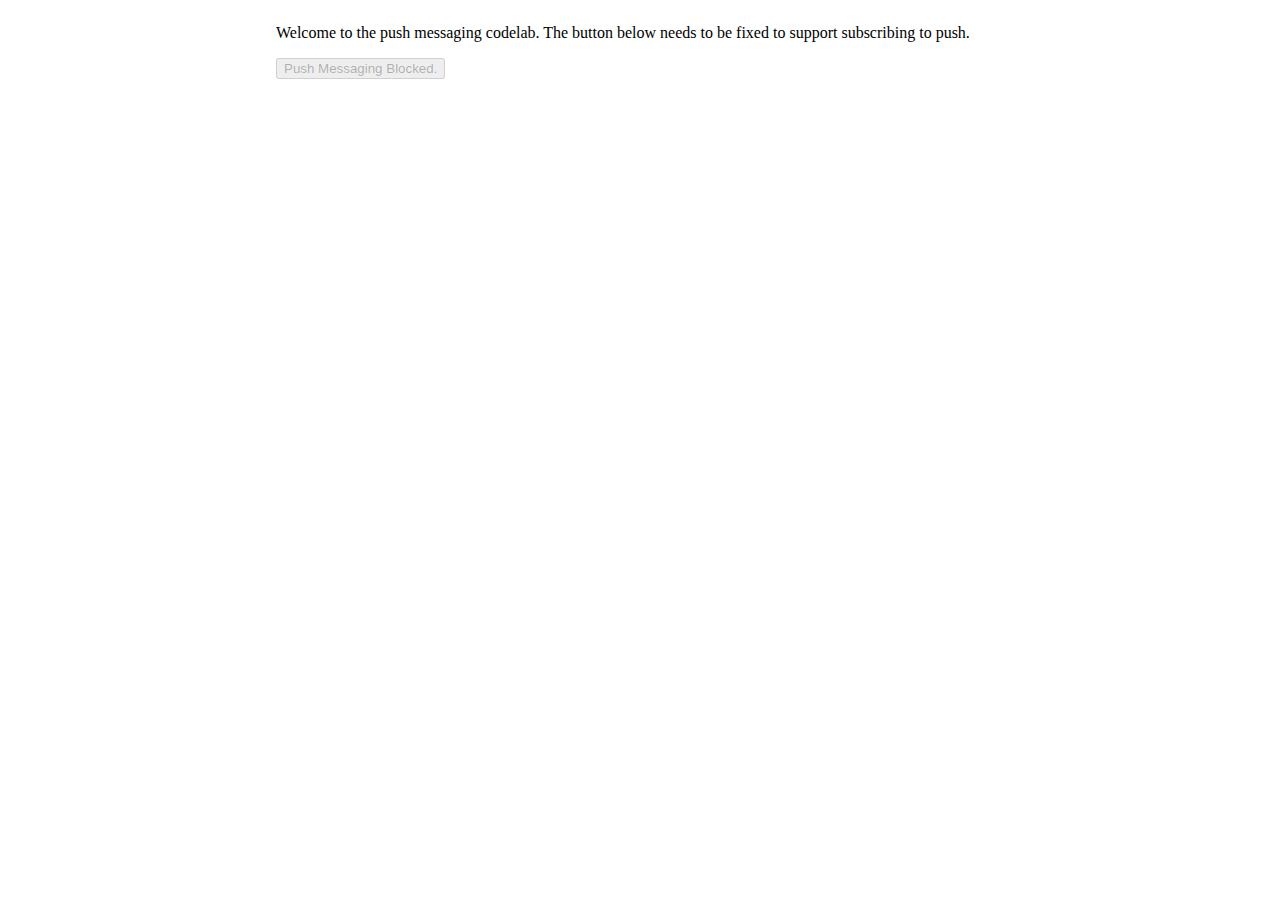
<file: index.html>
<!DOCTYPE html>
<html>
<head>
  <meta charset="utf-8">
  <meta http-equiv="X-UA-Compatible" content="IE=edge">
  <meta name="viewport" content="width=device-width, initial-scale=1.0">

  <title>Push Codelab</title>

  <link rel="stylesheet" href="https://fonts.googleapis.com/icon?family=Material+Icons">
  <link rel="stylesheet" href="https://code.getmdl.io/1.2.1/material.indigo-pink.min.css">
  <script defer src="https://code.getmdl.io/1.2.1/material.min.js"></script>
  <link rel="stylesheet" href="styles/index.css">
</head>

<body>

<!--   <header>
    <h1>Push Codelab</h1>
  </header>
 -->
  <main>
    <p>Welcome to the push messaging codelab. The button below needs to be
    fixed to support subscribing to push.</p>
    <p>
      <button disabled class="js-push-btn mdl-button mdl-js-button mdl-button--raised mdl-js-ripple-effect">
        Enable Push Messaging
      </button>
    </p>
    <section class="subscription-details js-subscription-details is-invisible">
      <p>Once you've subscribed your user, you'd send their subscription to your
      server to store in a database so that when you want to send a message
      you can lookup the subscription and send a message to it.</p>
      <p>To simplify things for this code lab copy the following details
      into the <a href="https://web-push-codelab.glitch.me//">Push Companion
      Site</a> and it'll send a push message for you, using the application
      server keys on the site - so make sure they match.</p>
      <pre><code class="js-subscription-json"></code></pre>
    </section>
  </main>

  <script src="scripts/main.js"></script>

  <script src="https://code.getmdl.io/1.2.1/material.min.js"></script>
</body>
</html>
</file>
<file: styles/index.css>
html {
  height: 100%;
}

html, body {
  width: 100%;
  padding: 0;
  margin: 0;
}

body {
  min-height: auto;
  box-sizing: border-box;
}

header {
  padding: 115px 0 32px 0;
  background-color: #00bcd4;
  color: white;
}

main, header > h1 {
  padding: 0 16px;
  max-width: 760px;
  box-sizing: border-box;
  margin: 0 auto;
}

main {
  margin: 24px auto;
  box-sizing: border-box;
}

pre {
  white-space: pre-wrap;
  background-color: #EEEEEE;
  padding: 16px;
}

pre code {
  word-break: break-word;
}

.is-invisible {
  opacity: 0;
}

.subscription-details {
  transition: opacity 1s;
}

@media (max-width: 600px) {
  header > h1 {
    font-size: 36px;
  }
}
</file>
